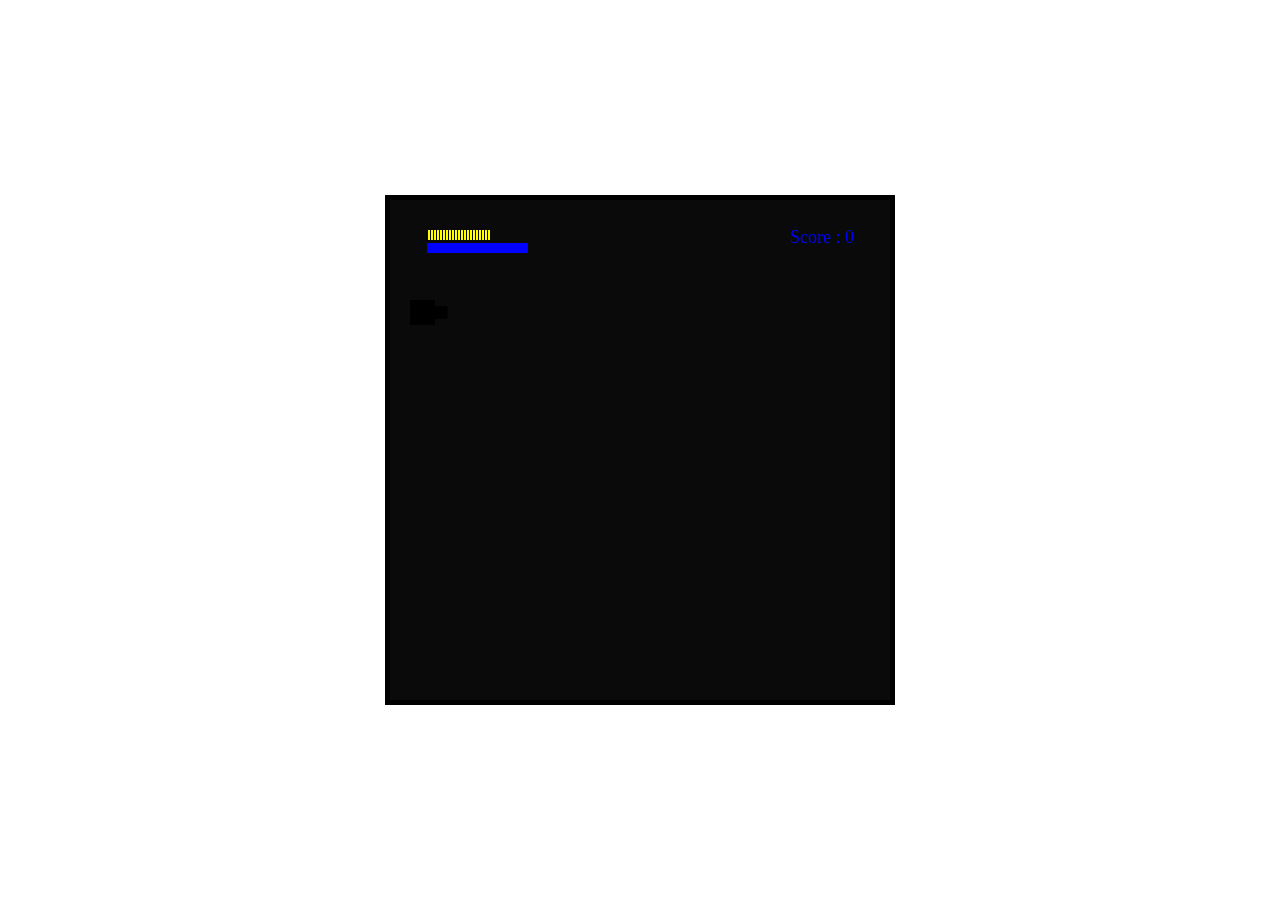
<file: index.html>
<!DOCTYPE html>
<html lang="en">
<head>
    <meta charset="UTF-8">
    <meta http-equiv="X-UA-Compatible" content="IE=edge">
    <meta name="viewport" content="width=device-width, initial-scale=1.0">
    <title>Game 01</title>
    <link rel="stylesheet" href="style.css">
    <link rel="stylesheet" href="https://maxcdn.bootstrapcdn.com/font-awesome/4.5.0/css/font-awesome.min.css">
    
</head>
<body>
    <script src="https://code.jquery.com/jquery-2.1.1.min.js"></script>
    <canvas id="canvas1"></canvas>
    
    <script type="module" src="script.js"></script>
    
</body>
</html>
</file>
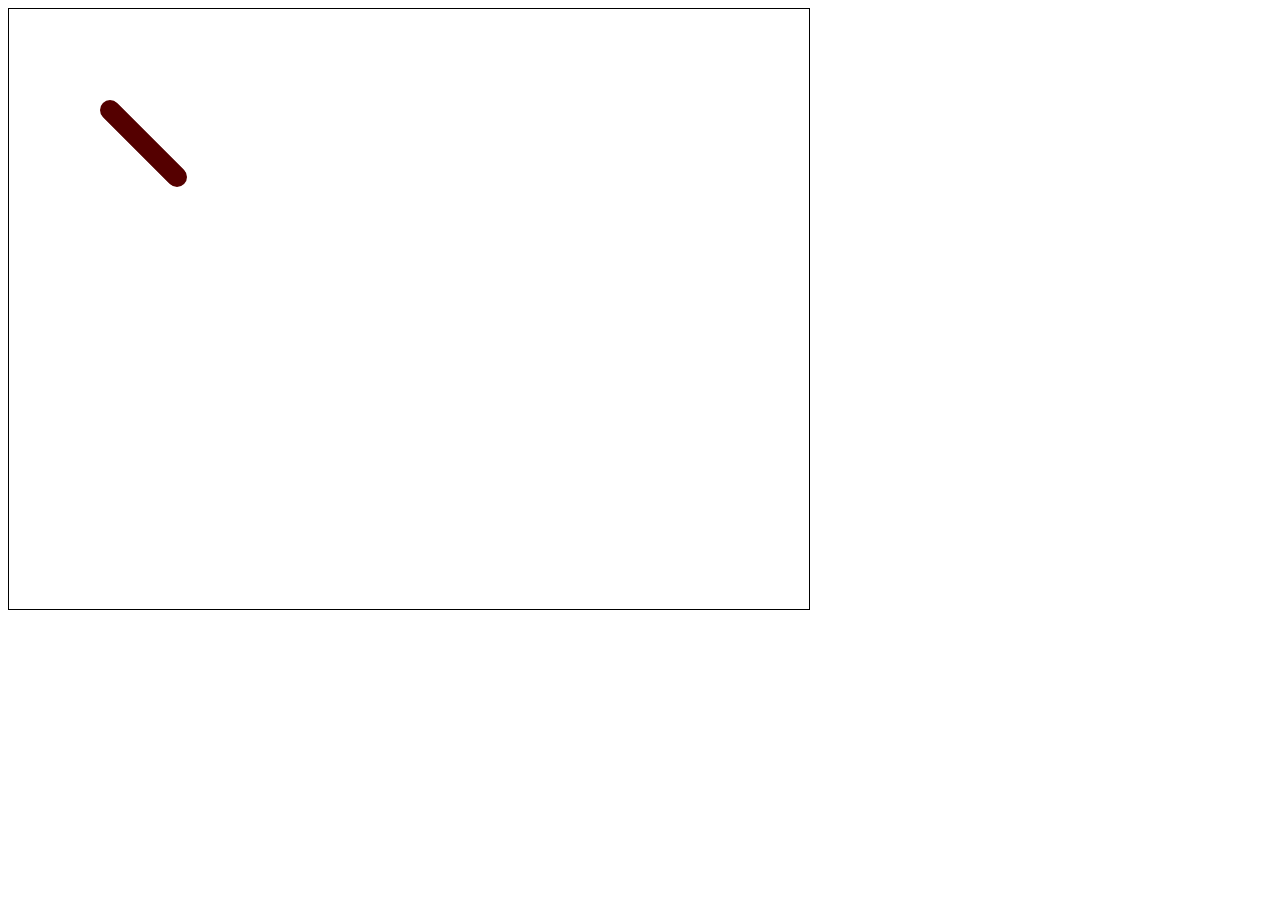
<file: htdocs/index.html>
<html lang="en">
<head>
    <meta charset="UTF-8">
    <meta name="viewport" content="width=device-width, initial-scale=1.0">
    <title>Bomberman</title>
</head>
<body>
    <script type="module" src="main.js"></script>
</body>
</html>
</file>
<file: style.css>
* {
    margin: 0;
    padding: 0;
    box-sizing: border-box;
}

#canvas1{
    border: 5px solid black;
    position: absolute;
    top: 50%;
    left: 50%;
    background-color:#0a0a0b;
    transform: translate(-50%,-50%);
    max-width: 100%;
    max-height: 100%;
}
</file>
